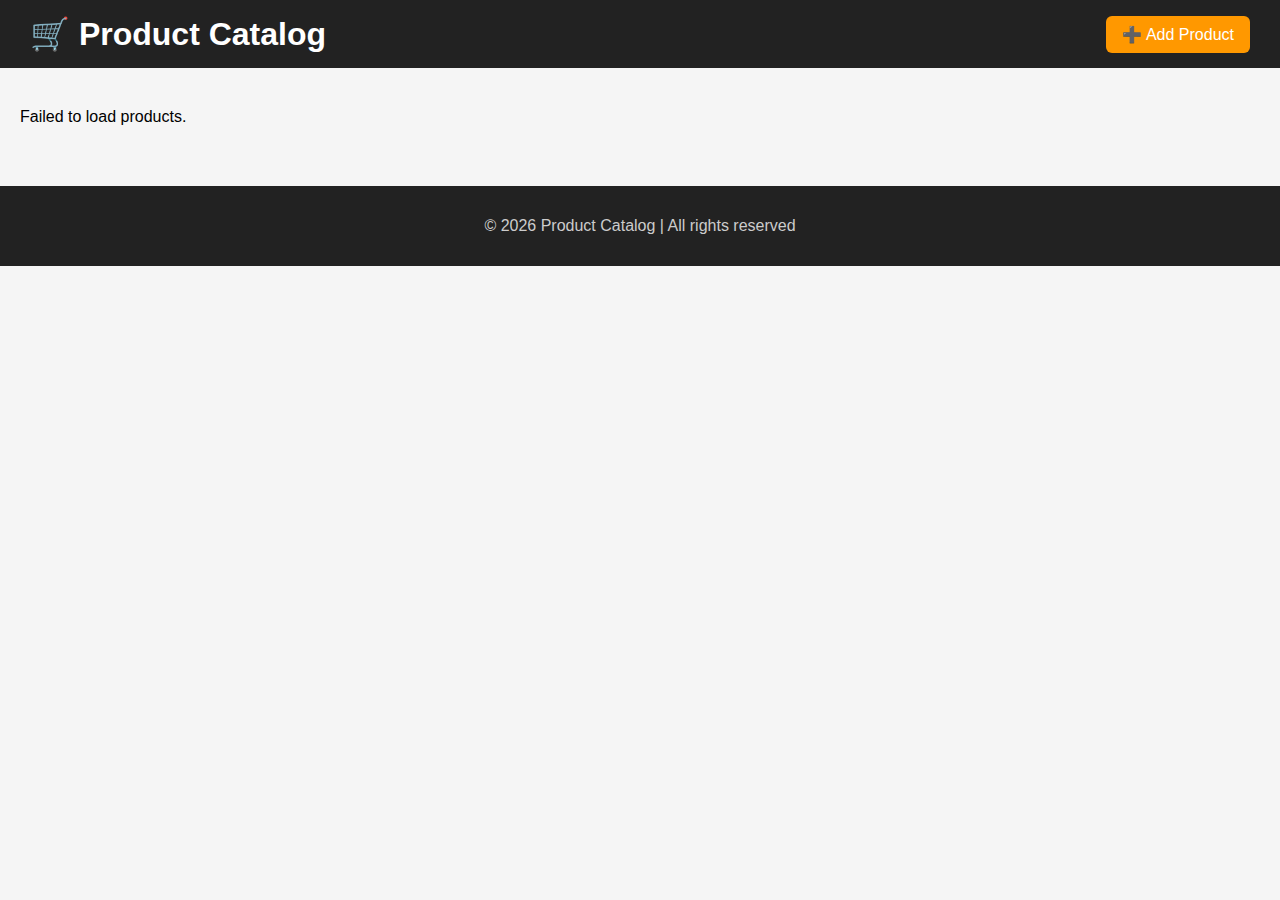
<file: index.html>
<!DOCTYPE html>
<html lang="en">
<head>
  <meta charset="UTF-8">
  <meta name="viewport" content="width=device-width, initial-scale=1.0">
  <title>Product Catalog</title>
  <link rel="stylesheet" href="css/styles.css">
</head>
<body>
   <header class="header">
  <h1>🛒 Product Catalog</h1>
  <nav>
    <a href="add.html" class="btn">➕ Add Product</a>
  </nav>
</header>
  <main id="catalog"></main>

  <footer class="footer">
  <p>© 2026 Product Catalog | All rights reserved</p>
  </footer>

  
  <script src="js/catalog.js"></script>
</body>
</html>
</file>
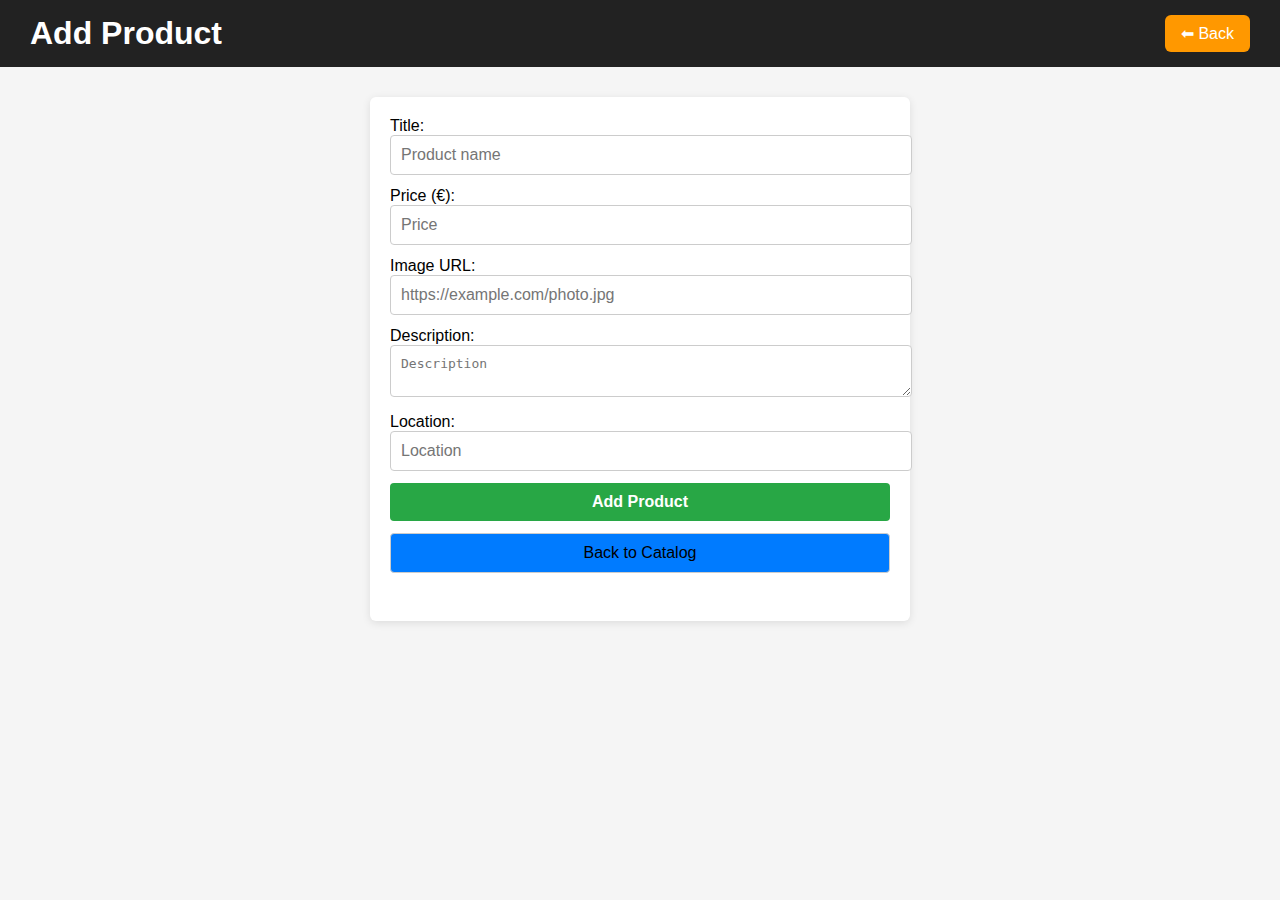
<file: add.html>
<!DOCTYPE html>
<html lang="en">
<head>
  <meta charset="UTF-8">
  <meta name="viewport" content="width=device-width, initial-scale=1.0">
  <title>Add New Product</title>
  <link rel="stylesheet" href="css/styles.css">
</head>
<body>
  <header class="header">
  <h1>Add Product</h1>
  <nav>
    <a href="index.html" class="btn">⬅ Back</a>
  </nav>
</header>


  <main>
    <form id="add-product-form" style="max-width: 500px; margin: auto;">
      <label>Title:</label>
      <input type="text" id="title" required pattern=".{2,}" placeholder="Product name" />

      <label>Price (€):</label>
      <input type="number" id="price" required min="0" placeholder="Price" />

      <label>Image URL:</label>
      <input type="url" id="image" required placeholder="https://example.com/photo.jpg" />

      <label>Description:</label>
      <textarea id="description" required placeholder="Description"></textarea>

      <label>Location:</label>
      <input type="text" id="location" required pattern=".{2,}" placeholder="Location" />

      <button type="submit">Add Product</button>
      <button type="button" id="back-btn">Back to Catalog</button>

      <p id="message" style="margin-top: 10px; color: green;"></p>
    </form>
  </main>
    
  <script src="js/add.js"></script>
</body>
</html>
</file>
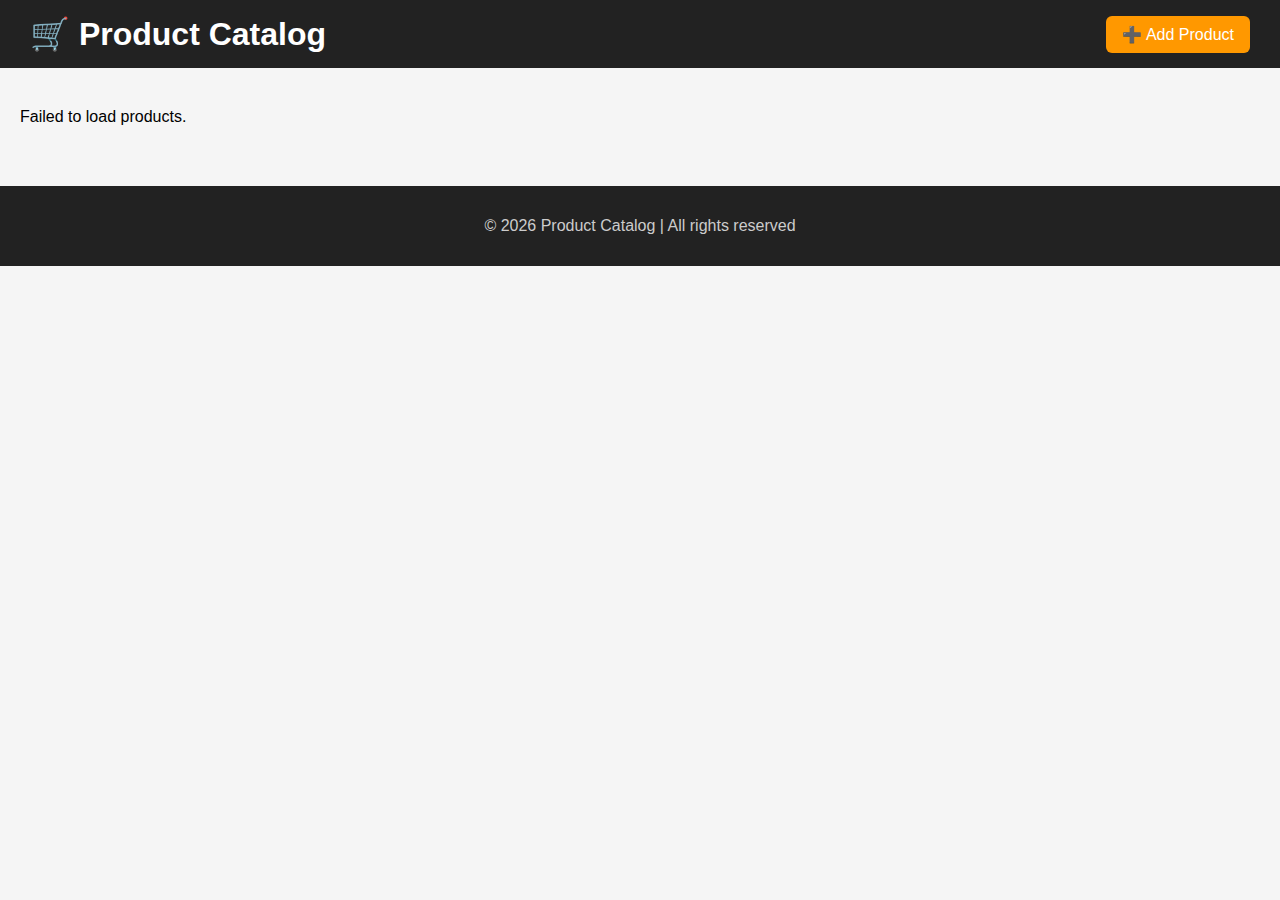
<file: product.html>
<!DOCTYPE html>
<html lang="en">
<head>
  <meta charset="UTF-8">
  <meta name="viewport" content="width=device-width, initial-scale=1.0">
  <title>Product Details</title>
  <link rel="stylesheet" href="css/styles.css">
</head>
<body>
   <header>
    <h1>Product Details</h1>
  </header>
  
  <main id="product-details">
  <button onclick="history.back()" class="btn back-btn">⬅ Back</button>
  </main>


  <script src="js/product.js"></script>
</body>
</html>
</file>
<file: css/styles.css>
/* ================== BENDRAS STILIUS ================== */
body {
  font-family: Arial, sans-serif;
  background: #f5f5f5;
  margin: 0;
  padding: 0;
}

header {
  background: #007bff;
  color: white;
  padding: 15px;
  text-align: center;
}

header button {
  margin-top: 10px;
  padding: 10px 16px;
  border: none;
  border-radius: 4px;
  cursor: pointer;
  background: #28a745;
  color: white;
  font-weight: 600;
  transition: background 0.2s;
}

header button:hover {
  background: #218838;
}

/* ================== INDEX / GRID ================== */
#catalog {
  display: grid;
  grid-template-columns: repeat(auto-fill, minmax(220px, 1fr));
  gap: 20px;
  padding: 20px;
  margin-top: 20px; 
}

.product-card {
  background: white;
  border-radius: 6px;
  box-shadow: 0 2px 8px rgba(0,0,0,0.1);
  overflow: hidden;
  display: flex;
  flex-direction: column;
  transition: transform 0.2s, box-shadow 0.2s;
  cursor: pointer;
}

.product-card:hover {
  transform: translateY(-4px);
  box-shadow: 0 6px 20px rgba(0,0,0,0.15);
}

.product-image {
  width: 100%;
  height: 280px;
  object-fit: cover; 
  background: #f0f0f0;
  border-radius: 6px 6px 0 0;
}

.product-info {
  padding: 12px;
  flex-grow: 1;
  display: flex;
  flex-direction: column;
}

.product-title {
  font-weight: bold;
  font-size: 1.05em;
  margin-bottom: 6px;
  height: 40px;
  overflow: hidden;
}

.product-price {
  color: #007bff;
  font-weight: 600;
  font-size: 1.1em;
}

/* ================== PRODUCT PAGE ================== */
#product-details {
  margin-top: 20px; 
  padding: 20px;
}

#product-details .product-card {
  max-width: 600px;
  margin: auto;
  box-shadow: 0 4px 16px rgba(0,0,0,0.1);
}

#product-details .product-image {
  height: 450px;
  object-fit: cover;
  border-radius: 6px 6px 0 0;
}

#product-details .product-info {
  padding: 20px;
}

#product-details button {
  padding: 10px 16px;
  margin-right: 10px;
  border: none;
  border-radius: 4px;
  cursor: pointer;
  background: #007bff;
  color: white;
  font-weight: 600;
  transition: background 0.2s;
}

#product-details button:hover {
  background: #0056b3;
}

/* ================== ADD FORM ================== */
form {
  max-width: 500px;
  margin: auto;
  padding: 20px;
  background: white;
  border-radius: 6px;
  box-shadow: 0 2px 8px rgba(0,0,0,0.1);
}

form input, form textarea, form button {
  width: 100%;
  padding: 10px;
  margin-bottom: 12px;
  border-radius: 4px;
  border: 1px solid #ccc;
  font-size: 1em;
}

form button[type="submit"] {
  background: #28a745;
  color: white;
  border: none;
  font-weight: 600;
}

form button[type="submit"]:hover {
  background: #218838;
}

#back-btn {
  background: #007bff;
}

#back-btn:hover {
  background: #0056b3;
}

#message {
  margin-top: 10px;
  color: green;
}

/* ================== RESPONSIVE (MOBILE & TABLET) ================== */

@media (max-width: 480px) {
  header h1 {
    font-size: 1.2em;
  }

  header button {
    width: 90%;
    font-size: 0.9em;
  }

  #catalog {
    grid-template-columns: 1fr; 
    gap: 10px;
    padding: 10px;
  }

  .product-card {
    width: 100%; 
  }

  .product-image {
    height: 150px; 
    object-fit: cover;
  }

  .product-title {
    font-size: 1em;
    height: auto;
  }

  .product-price {
    font-size: 1em;
  }

  form input, form textarea, form button {
    padding: 8px;
  }
}

body {
  font-family: Arial, sans-serif;
  margin: 0;
  background: #f5f5f5;
}

.header {
  background: #222;
  color: white;
  padding: 15px 30px;
  display: flex;
  justify-content: space-between;
  align-items: center;
}

.header h1 {
  margin: 0;
}

.btn {
  background: #ff9800;
  color: white;
  padding: 10px 16px;
  border-radius: 6px;
  text-decoration: none;
  border: none;
  cursor: pointer;
}

.btn:hover {
  background: #e68900;
}

main {
  padding: 30px;
}

.footer {
  background: #222;
  color: #ccc;
  text-align: center;
  padding: 15px;
  margin-top: 40px;
}

.back-btn {
  margin-bottom: 20px;
}
</file>
